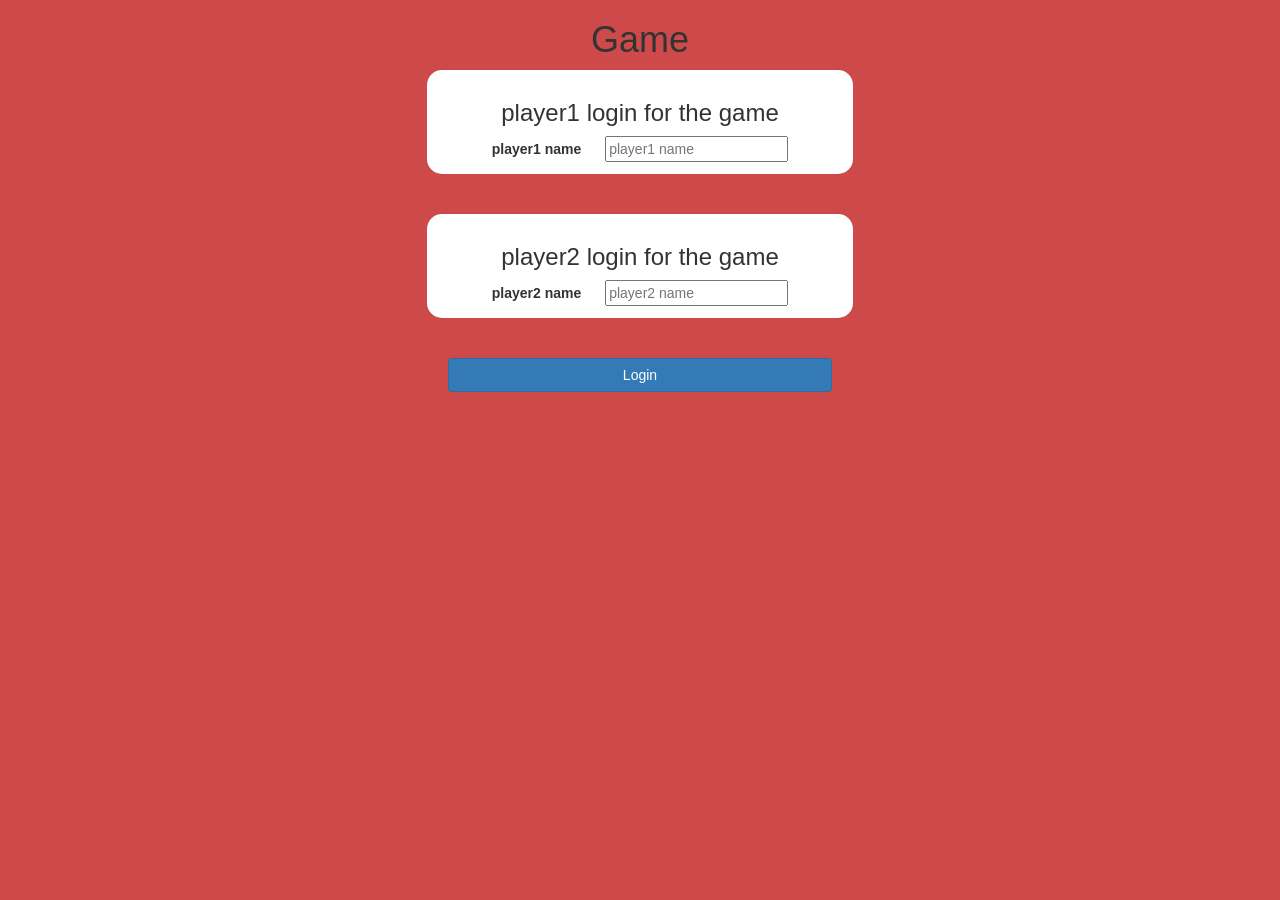
<file: index.html>
<!DOCTYPE html>
<html>
<head>
	<title>The math quiz</title>

<meta name="viewport" content="width=device-width, initial-scale=1">
<link rel="stylesheet" href="https://maxcdn.bootstrapcdn.com/bootstrap/3.4.0/css/bootstrap.min.css">
<script src="https://ajax.googleapis.com/ajax/libs/jquery/3.4.1/jquery.min.js"></script>
<script src="https://maxcdn.bootstrapcdn.com/bootstrap/3.4.0/js/bootstrap.min.js"></script>

<link rel="stylesheet" type="text/css" href="game.css">

<script src="game_login.js"></script>
</head>
<body>
<center>
	<h1>Game</h1>
	<div class="col-lg-4 col-md-4 col-sm-8 col-xs-12 login_div1 ">
		<h3> player1 login for the game </h3>
		<label> player1 name </label>
		<input type="text" id="player1_name" placeholder="player1 name">
	</div>
	<br> <br>
	<div class="col-lg-4 col-md-4 col-sm-8 col-xs-12 login_div2 ">
        <h3> player2 login for the game </h3>
		<label> player2 name </label>
		<input type="text" id="player2_name" placeholder="player2 name">
	</div>
	<br><br>
	<button class="btn btn-primary" style="width: 30%;" onclick="addUser()"> Login </button>
</center>
</body>
</html>
</file>
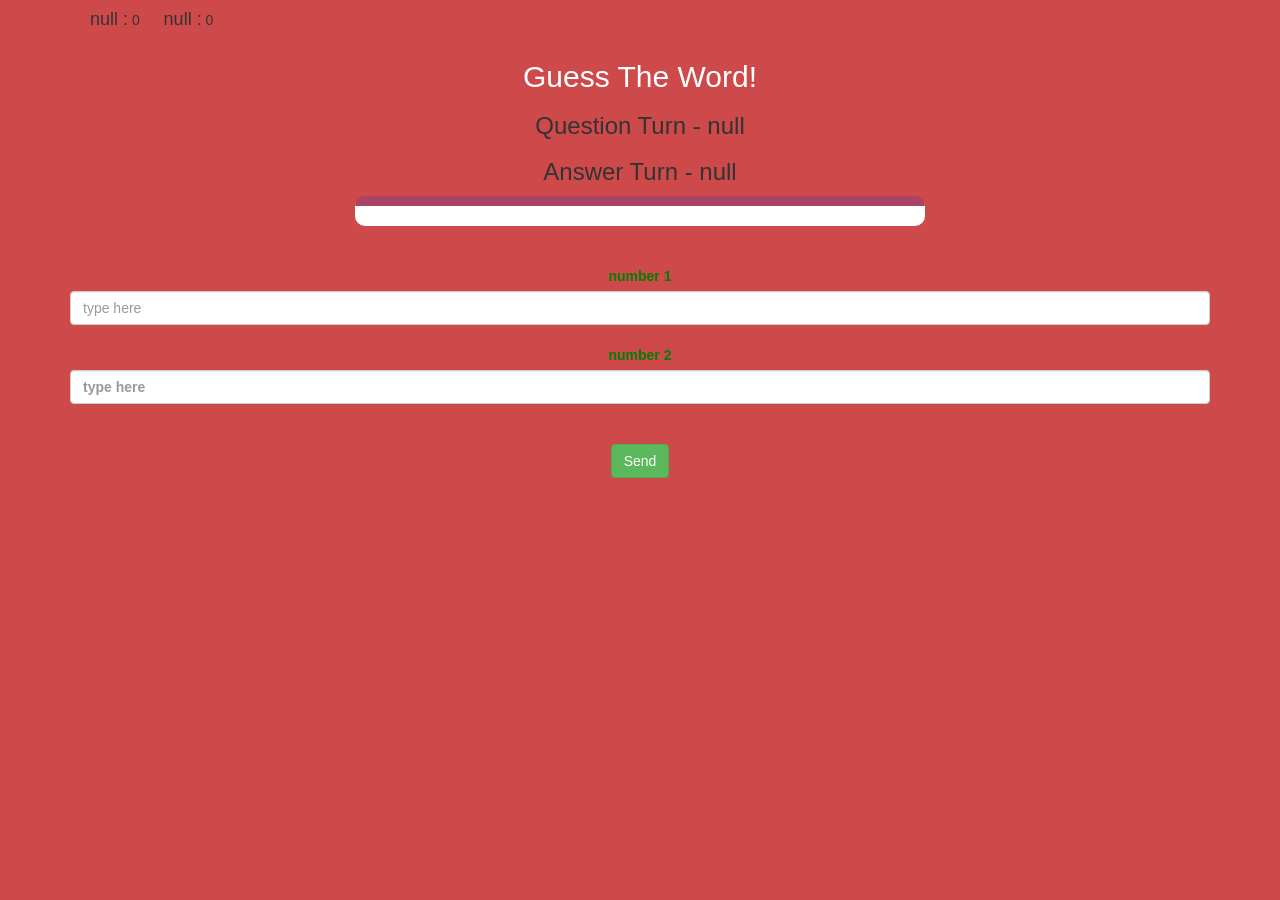
<file: game_page.html>
<!DOCTYPE html>
<html>
<head>
	<title>Guess The Word</title>

<meta name="viewport" content="width=device-width, initial-scale=1">
<link rel="stylesheet" href="https://maxcdn.bootstrapcdn.com/bootstrap/3.4.0/css/bootstrap.min.css">
<script src="https://ajax.googleapis.com/ajax/libs/jquery/3.4.1/jquery.min.js"></script>
<script src="https://maxcdn.bootstrapcdn.com/bootstrap/3.4.0/js/bootstrap.min.js"></script>

<link rel="stylesheet" type="text/css" href="game.css">
</head>
<body>
<div class="container">
	<h4 id="player1_name" style="display: inline-block;"></h4>
    <span id="player1_scores"></span>
    <h4 id="player2_name" style="display: inline-block;"></h4>
    <span id="player2_scores" ></span>
	<center>
		<h2 style="color: white;">Guess The Word!</h2>
        <h3 id="player_question"></h3>
         <h3 id="player_answer"></h3>
		 <div id="output" class="col-lg-6"></div>
		<br>
		<br>

		<label><b style="color: green">number 1</b></label>
        <input id="number1" placeholder="type here" class="form-control"> 
		<br>
		<label><b style="color: green	">number 2</label>
        <input id="number2" placeholder="type here" class="form-control"> 
		<br> <br>
        <button class="btn btn-success" onclick="send()">Send</button>
	</center>
</div>

<script src="game_page.js"></script>
</body>
</html>
</file>
<file: game.css>
body
{
	background:#ce4a4a;
}

	.login_div1 , .login_div2
	{
		background: white;
		padding: 10px;
		float: none;
		border-radius: 15px;
	}


#player1_name , #player2_name
{
	display: inline-block;
	margin-left: 20px;
}
#word
{
	width: 60%;
}
#word_display
{
	letter-spacing: 5px;
}
#output
{
background: white;
border-radius: 10px;
border-top: 10px solid #AA4465;
padding: 10px;
float: none;
text-align: left;
}
</file>
